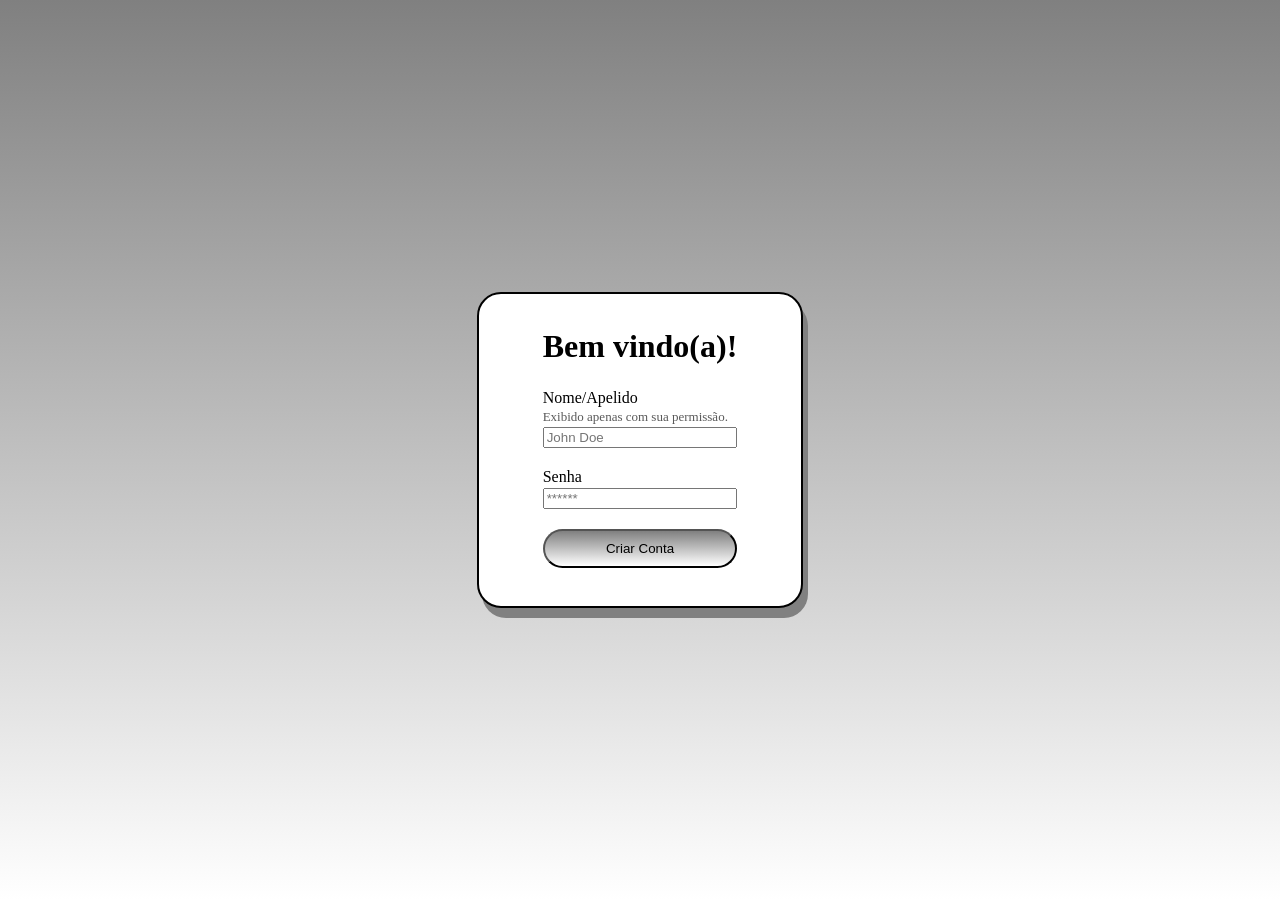
<file: public/signup/index.html>
<!doctype html>
<html lang="en">
  <head>
    <meta charset="UTF-8" />
    <meta
      http-equiv="X-UA-Compatible"
      content="IE=edge"
    />
    <meta content="width=device-width, initial-scale=1.0" />
    <title>Sign Up</title>
    <link
      rel="stylesheet"
      href="styles.css"
    />
  </head>

  <body>
    <div class="form_container">
      <div class="input_container">
        <h1>Bem vindo(a)!</h1>
        <label for="username">Nome/Apelido</label>
        <span>Exibido apenas com sua permissão.</span>
        <input
          id="username_input"
          type="text"
          placeholder="John Doe"
        />
      </div>
      <div class="input_container">
        <label for="password">Senha</label>
        <input
          id="password_input"
          type="text"
          placeholder="******"
        />
      </div>

      <button onclick="signUp()">Criar Conta</button>
    </div>
  </body>
</html>

<script>
  function signUp() {
    const username = username_input.value;
    const password = password_input.value;

    if (username.length < 3) {
      return alert('Seu nome de usuário deve conter ao menos 3 caracteres.');
    } else if (password.length < 4) {
      return alert('Sua senha deve conter ao menos 4 caracteres.');
    }

    fetch('/users/signup', {
      method: 'POST',
      headers: {
        'Content-Type': 'application/json'
      },
      body: JSON.stringify({
        username,
        password
      })
    })
      .then((res) => {
        if (res.ok) {
          res.json().then((data) => {
            sessionStorage.userId = data.userId;
            window.location = '../projects/catalog';
          });
        } else if (res.status == 409) {
          alert(`O nome de usuário '${username}' já foi cadastrado.`);
        } else {
          alert('Opss, algo deu errado. Tente novamente mais tarde!');
        }
      })
      .catch((err) => {
        console.log(err);
        alert('Ops, algo deu errado. Tente novamente mais tarde!');
      });
  }
</script>
</file>
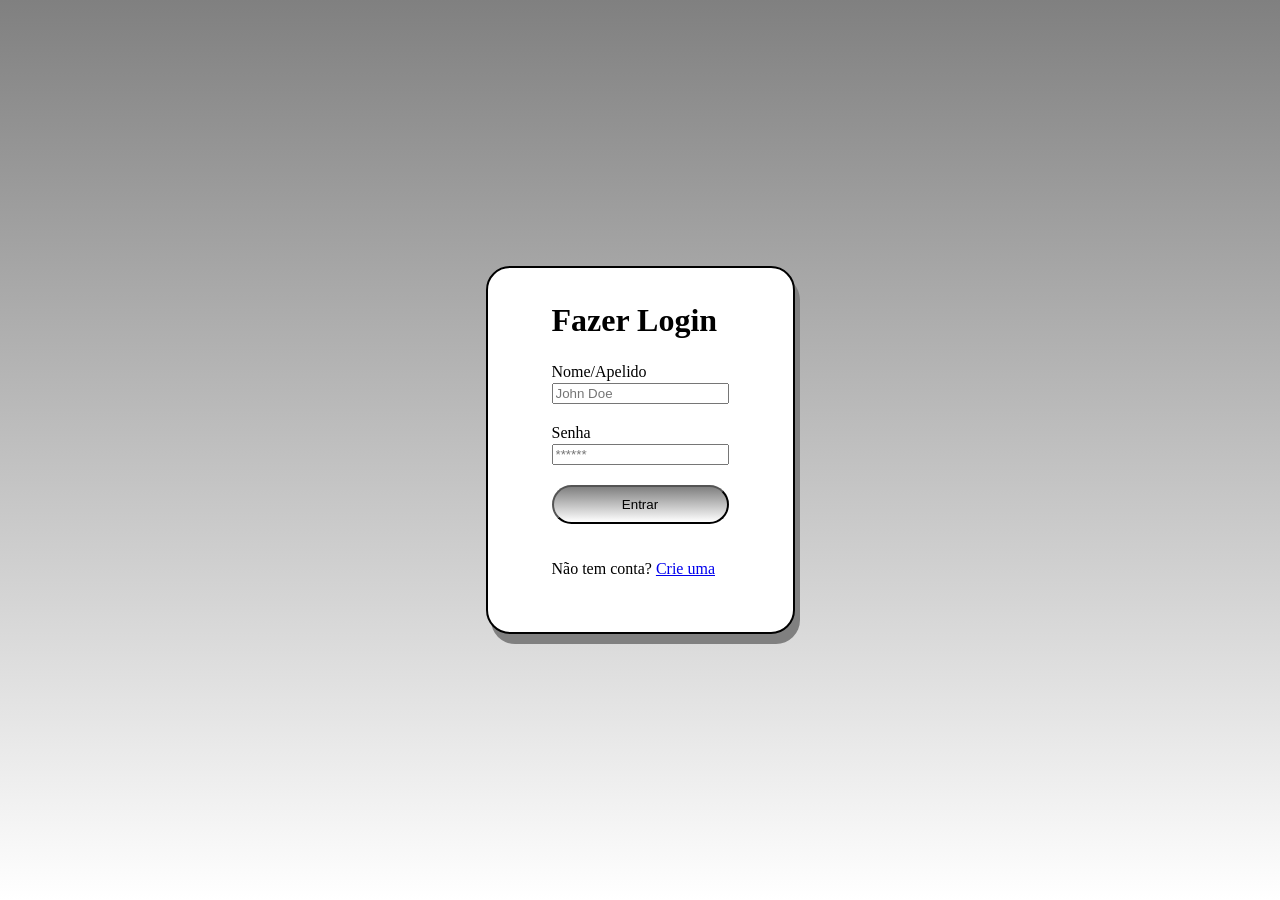
<file: public/auth/signin/index.html>
<!doctype html>
<html lang="en">
  <head>
    <meta charset="UTF-8" />
    <meta
      http-equiv="X-UA-Compatible"
      content="IE=edge"
    />
    <meta content="width=device-width, initial-scale=1.0" />
    <title>Sign In</title>
    <link
      rel="stylesheet"
      href="../styles.shared.css"
    />
  </head>

  <body>
    <div class="form_container">
      <div class="input_container">
        <h1>Fazer Login</h1>
        <label for="username">Nome/Apelido</label>
        <input
          id="username_input"
          type="text"
          placeholder="John Doe"
        />
      </div>
      <div class="input_container">
        <label for="password">Senha</label>
        <input
          id="password_input"
          type="password"
          placeholder="******"
        />
      </div>

      <button onclick="signIn()">Entrar</button>

      <p>Não tem conta? <a href="/auth/signup">Crie uma</a></p>
    </div>
  </body>
</html>

<script>
  function signIn() {
    const username = username_input.value;
    const password = password_input.value;

    if (username.length < 3) {
      return alert('Seu nome de usuário deve conter ao menos 3 caracteres.');
    } else if (password.length < 4) {
      return alert('Sua senha deve conter ao menos 4 caracteres.');
    }

    fetch('/users/signin', {
      method: 'POST',
      headers: {
        'Content-Type': 'application/json'
      },
      body: JSON.stringify({
        username,
        password
      })
    })
      .then((res) => {
        if (res.ok) {
          res.json().then((data) => {
            sessionStorage.userId = data.userId;
            window.location = '/app/projects/catalog';
          });
        } else if (res.status == 403) {
          alert(`Nome de usuário ou senha incorretos.`);
        } else {
          alert('Opss, algo deu errado. Tente novamente mais tarde!');
        }
      })
      .catch((err) => {
        console.log(err);
        alert('Ops, algo deu errado. Tente novamente mais tarde!');
      });
  }
</script>
</file>
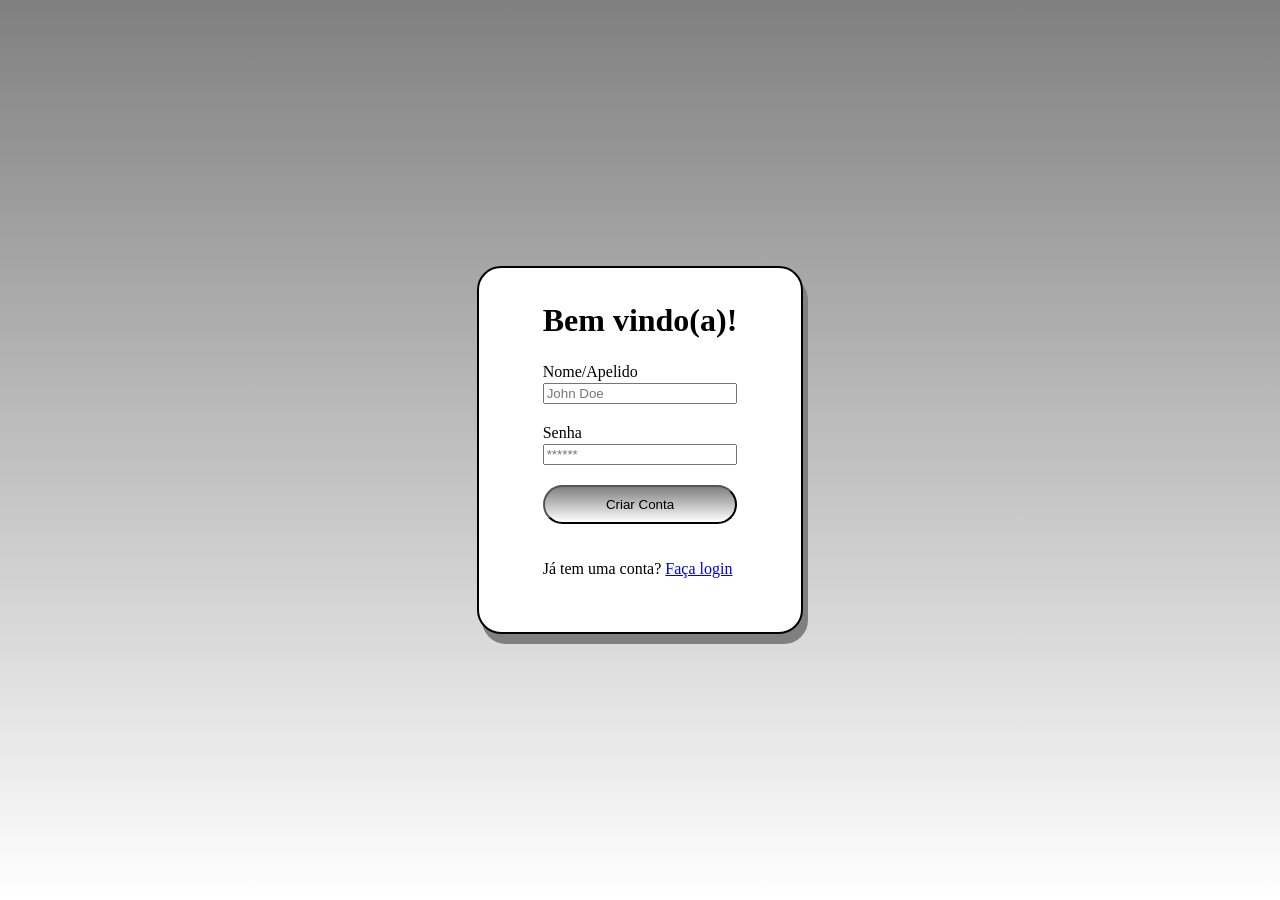
<file: public/auth/signup/index.html>
<!doctype html>
<html lang="en">
  <head>
    <meta charset="UTF-8" />
    <meta
      http-equiv="X-UA-Compatible"
      content="IE=edge"
    />
    <meta content="width=device-width, initial-scale=1.0" />
    <title>Sign Up</title>
    <link
      rel="stylesheet"
      href="../styles.shared.css"
    />
  </head>

  <body>
    <div class="form_container">
      <div class="input_container">
        <h1>Bem vindo(a)!</h1>
        <label for="username">Nome/Apelido</label>
        <input
          id="username_input"
          type="text"
          placeholder="John Doe"
        />
      </div>
      <div class="input_container">
        <label for="password">Senha</label>
        <input
          id="password_input"
          type="password"
          placeholder="******"
        />
      </div>

      <button onclick="signUp()">Criar Conta</button>

      <p>Já tem uma conta? <a href="/auth/signin">Faça login</a></p>
    </div>
  </body>
</html>

<script>
  function signUp() {
    const username = username_input.value;
    const password = password_input.value;

    if (username.length < 3) {
      return alert('Seu nome de usuário deve conter ao menos 3 caracteres.');
    } else if (password.length < 4) {
      return alert('Sua senha deve conter ao menos 4 caracteres.');
    }

    fetch('/users/signup', {
      method: 'POST',
      headers: {
        'Content-Type': 'application/json'
      },
      body: JSON.stringify({
        username,
        password
      })
    })
      .then((res) => {
        if (res.ok) {
          res.json().then((data) => {
            sessionStorage.userId = data.userId;
            window.location = '/app/projects/catalog';
          });
        } else if (res.status == 409) {
          alert(`O nome de usuário '${username}' já foi cadastrado.`);
        } else {
          alert('Opss, algo deu errado. Tente novamente mais tarde!');
        }
      })
      .catch((err) => {
        console.log(err);
        alert('Ops, algo deu errado. Tente novamente mais tarde!');
      });
  }
</script>
</file>
<file: public/signup/styles.css>
body {
  margin: 0;
  padding: 0;
  height: 100vh;
  display: flex;
  justify-content: center;
  align-items: center;
  background: linear-gradient(gray, white);
}

.form_container {
  display: flex;
  flex-direction: column;
  gap: 20px;
  border: 2px solid black;
  border-radius: 24px;
  box-shadow: 5px 10px gray;
  width: fit-content;
  padding: 5%;
  padding-top: 1%;
  padding-bottom: 3%;
  background-color: white;
}

.input_container {
  display: flex;
  flex-direction: column;
  gap: 2px;
}

span {
  font-size: small;
  color: rgb(89, 89, 89);
}

button {
  padding: 10px;
  border-radius: 24px;
  background: linear-gradient(gray, white);
}
</file>
<file: public/auth/styles.shared.css>
body {
  margin: 0;
  padding: 0;
  height: 100vh;
  display: flex;
  justify-content: center;
  align-items: center;
  background: linear-gradient(gray, white);
}

.form_container {
  display: flex;
  flex-direction: column;
  gap: 20px;
  border: 2px solid black;
  border-radius: 24px;
  box-shadow: 5px 10px gray;
  width: fit-content;
  padding: 5%;
  padding-top: 1%;
  padding-bottom: 3%;
  background-color: white;
}

.input_container {
  display: flex;
  flex-direction: column;
  gap: 2px;
}

span {
  font-size: small;
  color: rgb(89, 89, 89);
}

button {
  padding: 10px;
  border-radius: 24px;
  background: linear-gradient(gray, white);
}
</file>
